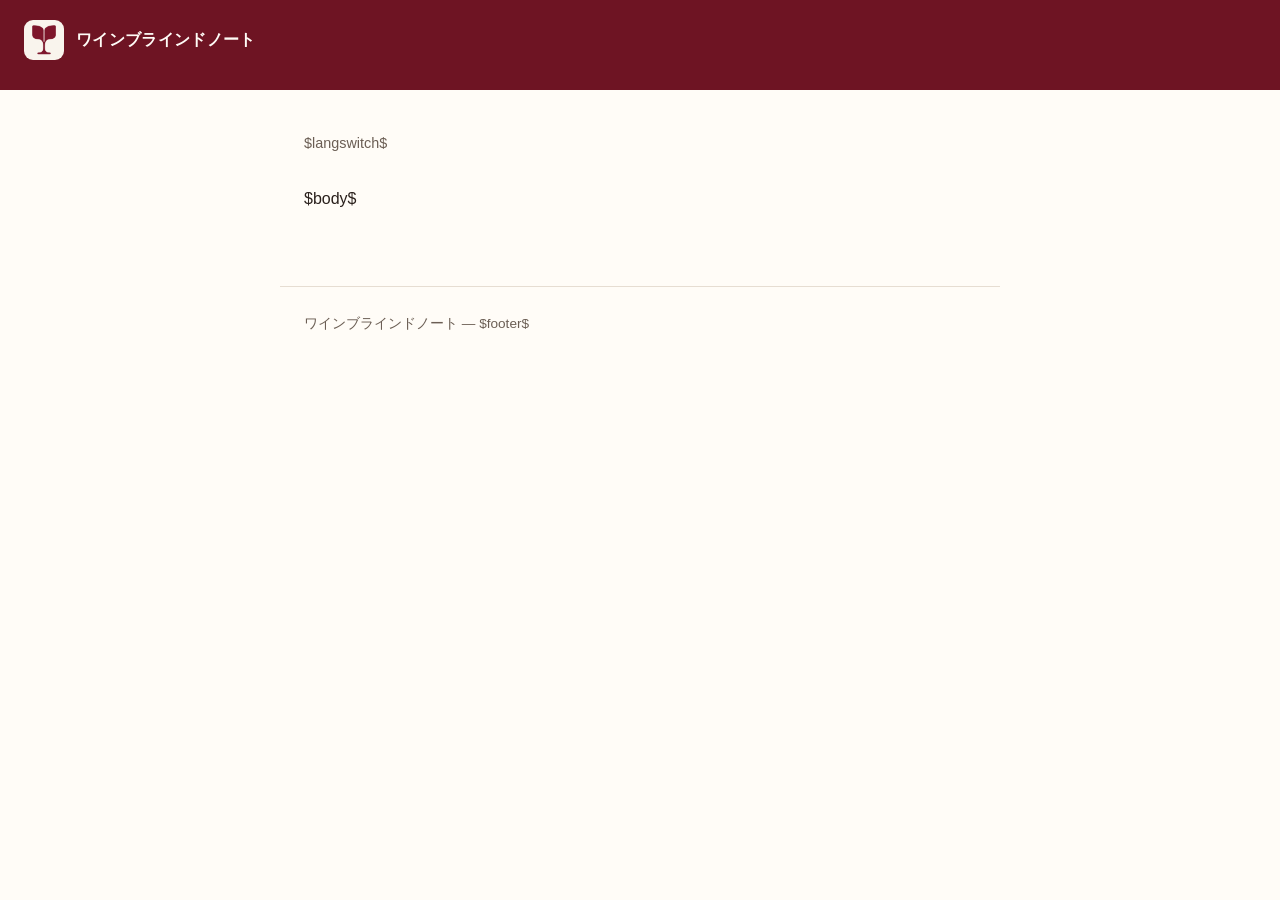
<file: template.html>
<!doctype html>
<html lang="$lang$">
  <head>
    <meta charset="utf-8" />
    <meta name="viewport" content="width=device-width, initial-scale=1" />
    <title>$pagetitle$</title>
    <link rel="icon" href="icon.png" />
    <link rel="stylesheet" href="style.css" />
  </head>
  <body>
    <header class="site"><a href="index.html"><img src="icon.png" width="40" height="40" alt="" class="brand-icon">ワインブラインドノート</a></header>
    <main>
      <div class="langswitch">$langswitch$</div>
      $body$
    </main>
    <footer class="site">ワインブラインドノート — $footer$</footer>
  </body>
</html>
</file>
<file: style.css>
/* ワインブラインドノート 公開ページ — アプリ本体の配色に合わせた最小限のスタイル */
:root {
  --burgundy: #6e1423;
  --cream: #fffcf7;
  --cream-deep: #faf6ef;
  --line: #e6ddd2;
  --ink: #2a201c;
  --muted: #6b5e54;
  --gold-ink: #8a6b22; /* クリーム地に載せる金系の文字はこの濃さを使う */
}

* {
  box-sizing: border-box;
}

body {
  margin: 0;
  background: var(--cream);
  color: var(--ink);
  font-family:
    -apple-system, BlinkMacSystemFont, 'Hiragino Sans', 'Noto Sans JP', 'Segoe UI', sans-serif;
  line-height: 1.85;
  font-size: 16px;
  -webkit-text-size-adjust: 100%;
}

header.site {
  background: var(--burgundy);
  color: var(--cream);
  padding: 20px 24px;
}

header.site a {
  color: var(--cream);
  text-decoration: none;
  font-weight: 600;
  letter-spacing: 0.02em;
}

main {
  max-width: 720px;
  margin: 0 auto;
  padding: 40px 24px 72px;
}

h1 {
  font-size: 1.75rem;
  line-height: 1.4;
  margin: 0 0 8px;
  color: var(--burgundy);
}

h2 {
  font-size: 1.15rem;
  margin: 40px 0 12px;
  padding-bottom: 6px;
  border-bottom: 1px solid var(--line);
  color: var(--burgundy);
}

h3 {
  font-size: 1rem;
  margin: 28px 0 8px;
  color: var(--gold-ink);
}

p,
li {
  color: var(--ink);
}

ul {
  padding-left: 1.25em;
}

li {
  margin: 6px 0;
}

a {
  color: var(--burgundy);
}

strong {
  font-weight: 700;
}

.lede {
  color: var(--muted);
  font-size: 0.95rem;
  margin-bottom: 32px;
}

.card {
  background: var(--cream-deep);
  border: 1px solid var(--line);
  border-radius: 10px;
  padding: 18px 20px;
  margin: 24px 0;
}

.card p:first-child {
  margin-top: 0;
}
.card p:last-child {
  margin-bottom: 0;
}

.langswitch {
  font-size: 0.9rem;
  color: var(--muted);
  margin-bottom: 28px;
}

footer.site {
  border-top: 1px solid var(--line);
  max-width: 720px;
  margin: 0 auto;
  padding: 24px;
  color: var(--muted);
  font-size: 0.85rem;
}

@media (max-width: 480px) {
  main {
    padding: 28px 18px 56px;
  }
  h1 {
    font-size: 1.45rem;
  }
}

header.site a { display: inline-flex; align-items: center; gap: 12px; }
.brand-icon { border-radius: 9px; flex-shrink: 0; }
</file>
